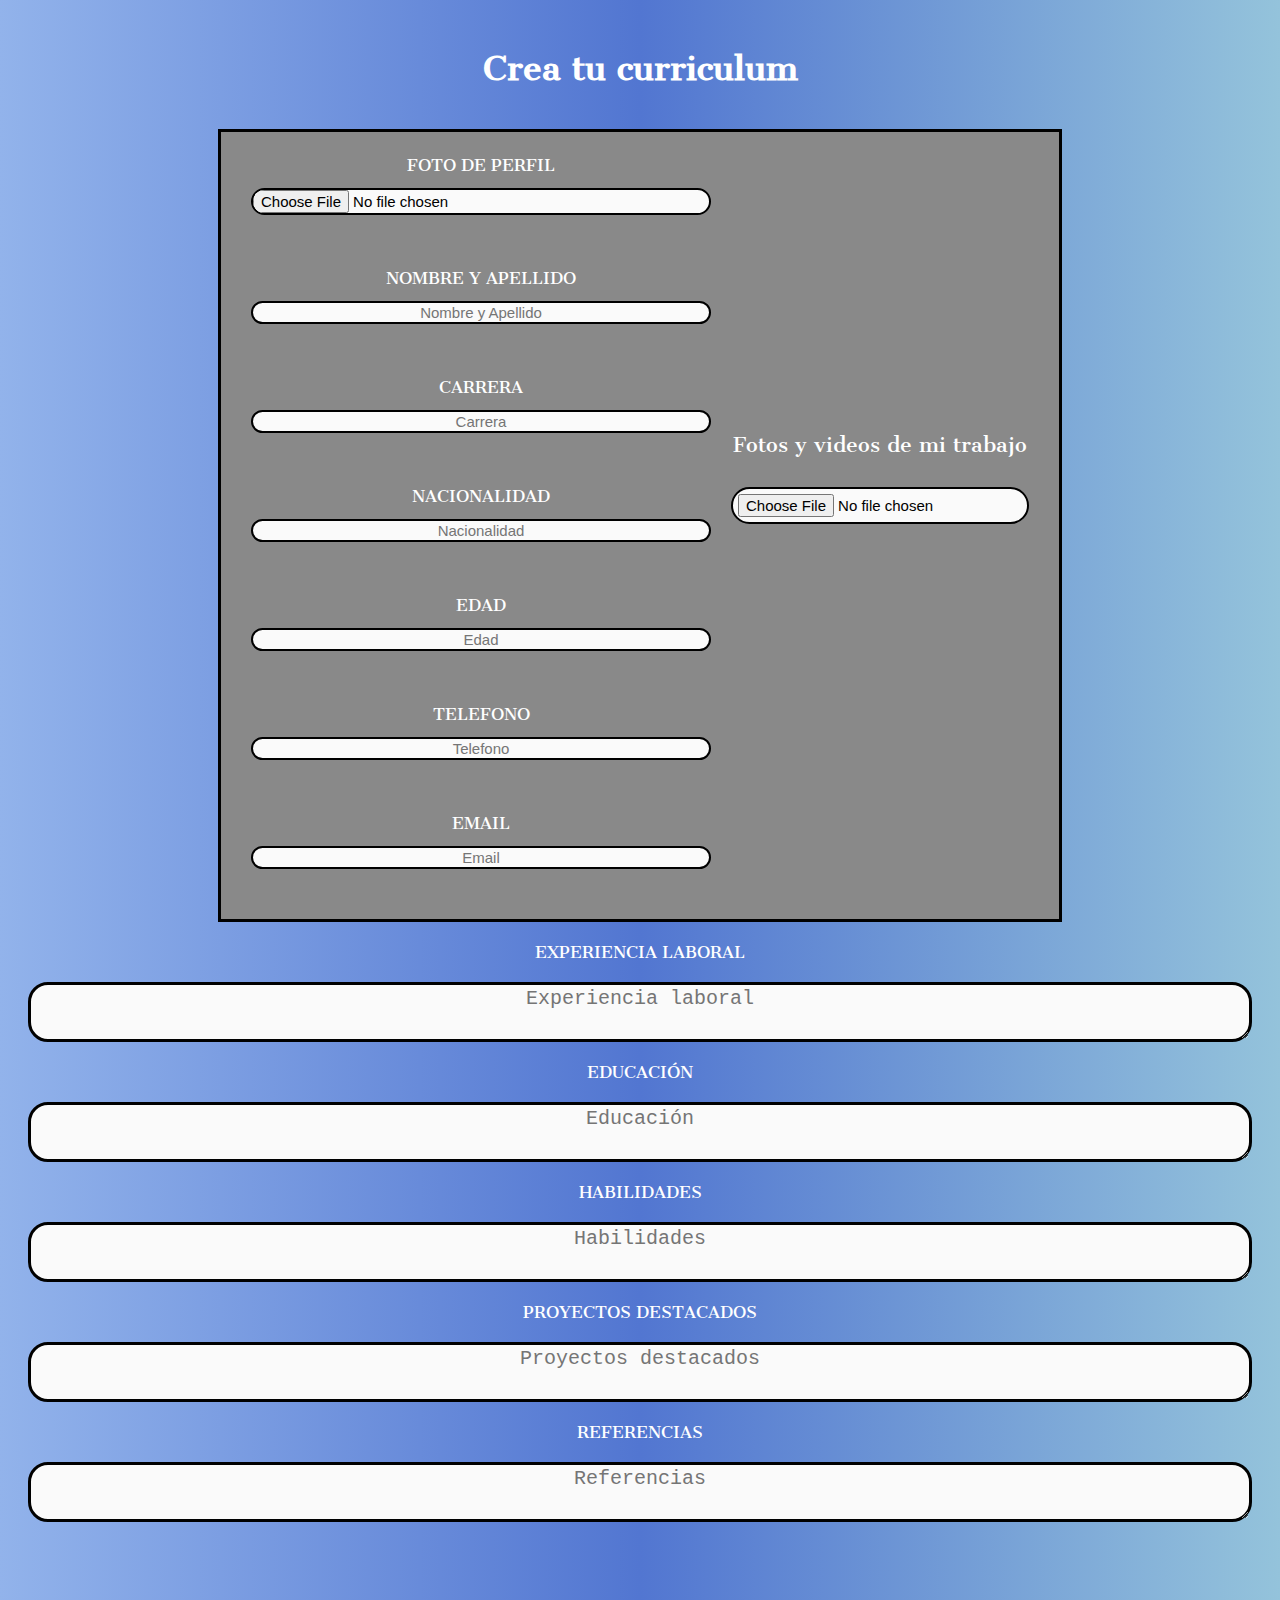
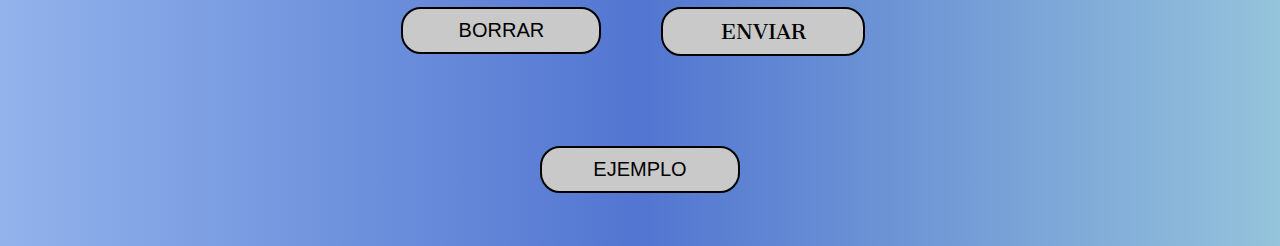
<file: index.html>
<!DOCTYPE html>
<html lang="es">
<head>
    <meta charset="UTF-8">
    <meta name="viewport" content="width=device-width, initial-scale=1.0">
    <link rel="stylesheet" href="styloform.css">
    
    <title>Curriculum</title>
</head>
<body>

<!-- Titulo con animación -->
 <h1>Crea tu curriculum</h1>

 <!-- se crea el formulario -->
    <form action="">
<!-- se crea la parte donde el usuario pueda escribir sus datos personales -->
        <section class="datos">
            <div class="perfiles">

                <!-- se agregan los imputs con labels para que el usuario pueda saber que poner -->

                 <!-- foto perfil -->
                <label for="ft">FOTO DE PERFIL</label>
                <input type="file" placeholder="FOTO PERFIL" id="ft" name="ft" required><br>
                <br>
                <!-- nombre y apellido -->
                <label for="Nom">NOMBRE Y APELLIDO</label>
                <input type="text" placeholder="Nombre y Apellido" id="Nom" name="Nom" required><br>
                <br>

                <!-- carrera -->
                <label for="car">CARRERA</label>
                <input type="text" placeholder="Carrera" id="car" name="car" required><br>
                <br>

                <!-- nacionalidad -->
                <label for="nacio">NACIONALIDAD</label>
                <input type="text" placeholder="Nacionalidad" id="nacio" name="nacio" required><br>
                <br>

                <!-- edad -->
                <label for="ed">EDAD</label>
                <input type="text" placeholder="Edad" id="ed" name="ed" required><br>
                <br>

                <!-- telefono -->
                <label for="telf">TELEFONO</label>
                <input type="tel" placeholder="Telefono" id="telf" name="telf" required><br>
                <br>

                <!-- email -->
                <label for="em">EMAIL</label>
                <input type="email" placeholder="Email" id="em" name="em" required>
                <br>
            </div>
            <!-- fotos y videos -->
              <div class="fotos">
                <label for="im">Fotos y videos de mi trabajo</label>
                 <input type="file" placeholder="Su imagen o video" id="im" name="im">
              </div>
        </section>

<!-- se crea la parte donde el usuario pueda escribir sus datos laborales para su curriculum -->
        <section class="informa">
            <div class="dat">

                <!-- experiencia laboral -->
                <label for="experien">EXPERIENCIA LABORAL</label>
                <textarea type="text" placeholder="Experiencia laboral" id="experien" name="experien" cols="auto" rows="auto" required></textarea><br>
                <br>

                <!-- educación -->
                <label for="educac">EDUCACIÓN</label>
                <textarea type="text" placeholder="Educación" id="educac" name="educac" cols="auto" rows="auto" required></textarea><br>
                <br>

                <!-- habilidades -->
                <label for="habilid">HABILIDADES</label>
                <textarea type="text" id="habilid" placeholder="Habilidades" name="habilid" required cols="auto" rows="auto"></textarea><br>
                <br>

                <!-- proyectos -->
                <label for="proyect">PROYECTOS DESTACADOS</label>
                <textarea type="text" placeholder="Proyectos destacados" id="proyect" name="proyect" cols="auto" rows="auto" required></textarea><br>
                <br>

                <!-- referencias -->
                <label for="referen">REFERENCIAS</label>
                <textarea type="text" placeholder="Referencias" id="referen" name="referen" cols="auto" rows="auto" required></textarea><br>
            </div>
        </section>

        <!-- se crean los botones de envio y borrar pomr si lo quiere hacer de vuelta -->
        <section class="botonsitos2">
            <div class="bot1">
              <button type="reset" name="reset" id="reset">BORRAR</button>
            </div>
            <div class="bot2">
                <a href="agrade.html">ENVIAR</button></a>
            </div>
         </section>
    </form>
    <!-- se cierra el formulario -->

 <!-- se crea el boton para ir al curriculum de ejemplo -->   
<section class="ejemplo">
    <div class="ejem">
        <a href="curriculum.html"><button>EJEMPLO</button></a>
    </div>
</section>

<!-- js para que el textarea se pueda ir expandiendo a medida que el usuario escriba -->
    <script>
        document.querySelectorAll('textarea').forEach(textarea => {
            textarea.addEventListener('input', () => {
                textarea.style.height = 'auto';  // Restablece la altura
                textarea.style.height = `${textarea.scrollHeight}px`;  // Ajusta a la altura del contenido
            });
        });
        </script>
</body>
</html>
</file>
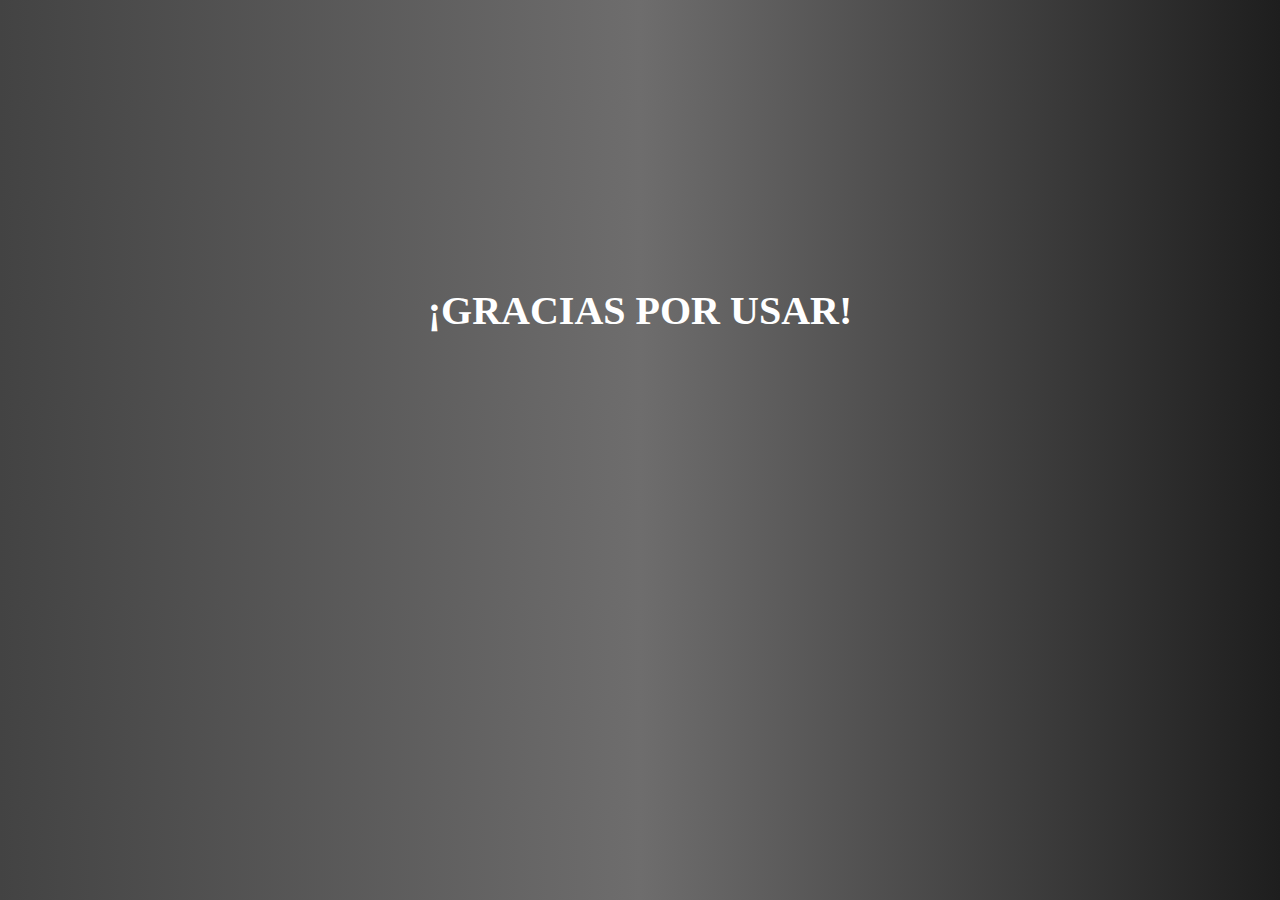
<file: agrade.html>
<!-- paguina de agradecimiento -->

<!DOCTYPE html>
<html lang="es">
<head>
    <meta charset="UTF-8">
    <meta name="viewport" content="width=device-width, initial-scale=1.0">
    <link rel="stylesheet" href="agrade.css">
    <title>Curriculum</title>
</head>
<!-- se crea el titulo -->
<body>
    <H1>¡GRACIAS POR USAR!</H1>
</body>
</html>
</file>
<file: styloform.css>
/* Stilo para el formulario */

/* se llama a una fuente */
@import url('https://fonts.googleapis.com/css2?family=Abril+Fatface&family=Cantata+One&family=Montserrat:ital,wght@0,100..900;1,100..900&family=Poltawski+Nowy:ital,wght@0,400..700;1,400..700&display=swap');

/* se ajusta el titulo junto a una animación */
h1{
    color: white;
    margin: 40px;
    animation: zoomIn 1.5s ease-out;
}

@keyframes zoomIn {
    0% {
        transform: scale(0.5);
        opacity: 0;
    }
    100% {
        transform: scale(1);
        opacity: 1;
    }
}

/* se ajusta el cuerpo de la pagina y se le establece colores */
body {
    font-family: "Cantata One", serif;
    justify-content: center;
    display: flex;
    align-items: center;
    flex-wrap: wrap;
    background: linear-gradient(to right, #92b3eb, #5276d1, #94c3db);
}

/* se comienza a diseñar el formulario junto a sus colores y diseños de cajas */
.datos {
    font-family: "Cantata One", serif;
    display: flex;
    flex-wrap: wrap;
        background-color: rgb(137, 137, 137);
        justify-content: center;
        text-align: center;
    padding: 20px;
    margin: 0px 210px;
    border: solid 3px rgb(0, 0, 0);
}

/* datos del usuario */
.perfiles {
    flex: 2; 
    display: flex;
    flex-direction: column;
    gap: 0px;
}

.perfiles label{
    margin: 3px;
    color: white;
width: auto;
height: auto;
    text-align: center;
}

input::placeholder{
    text-align: center;
}

.fotos {
    flex: 1; 
    display: flex;
    flex-direction: column;
    align-items: center;
    gap: 10px;
    width: auto;
    text-align: center;
    margin-top: 280px; 
}

.fotos label {
    color: white;
    font-size: 20px;
    margin-bottom: 10px;
}

.fotos input[type="file"] {
width: auto;
    height: auto;
    padding: 5px;
    cursor: pointer;
}

.datos input{
    background-color: rgb(250, 250, 250);
    display: flex;
    font-size: 15px;
    border: solid 2px rgb(0, 0, 0);
    border-radius:20px;
    width: auto;
    margin: 10px;
    height: auto;
}


/* se le da datalles a la parte del formulario de los datos laborales */
.informa {
    font-family: "Cantata One", serif;
    display: flex;
    justify-content: center;
    flex-wrap: wrap;
    padding: 10px;
    width: auto;
    height: auto;
}

.dat label{
    display: flex;
 color: white;
 margin: 10px;
 text-align: center;
}

.dat{
    display: flex;
    flex-wrap: wrap;
    justify-content: center;
    width: 100%;
}

.dat textarea{
    
    background-color: rgb(250, 250, 250);
    font-size: 20px;
    border: solid 3px rgb(0, 0, 0);
    border-radius: 20px;
    width: 100%;  
    margin: 10px;
    height: auto;  
    min-height: 50px;  
    resize: vertical;  
    }

    textarea::placeholder {
        text-align: center;
    }
/* se termina de diseñar el dformulario*/
    
/* se hacen los botones que forman parate del formulario */
    .botonsitos2{
        display: flex;
        justify-content: center;
        flex-wrap: wrap; 
        gap: 20px;
        margin: 25px;
        width: 95%; 
        text-decoration: none;
    }
    
    .botonsitos2 button{
        color: rgb(0, 0, 0);
        background-color: rgb(201, 201, 201);
        font-size: 20px;
        border-radius: 20px;
        border: solid 2px black;
        margin: 20px;
        padding: 10px;
        width: 200px;
        flex-grow: 1;
        max-width: 300px; 
    }

    .botonsitos2 a{
        justify-content: center;
        display: flex;
        color: rgb(0, 0, 0);
        background-color: rgb(201, 201, 201);
        font-size: 20px;
        border-radius: 20px;
        border: solid 2px black;
        margin: 20px;
        padding: 10px 0px;
        width: 200px;
        flex-grow: 1;
        max-width: 300px;
        transform: translateY(0px);
        text-decoration: none;
    }
   
    /* animación */
    .bot1{
        transition: transform 0.2s ease, text-shadow 0.2s ease;
    }
    
    .bot1:hover{
        transform: scale(1.1) translateX(0px);
    }
    
    .bot1 a:hover{
        box-shadow: 8px 8px 30px rgba(255, 255, 255, 0.4);
        background-color: black;
        color: white;
        border: solid 2px rgb(0, 108, 231);
    }

    /* animación */
    .bot2{
        transition: transform 0.2s ease, text-shadow 0.2s ease;
    }
    
    .bot2:hover{
        transform: scale(1.1) translateX(0px);
    }
    
    .bot2 a:hover{
        box-shadow: 8px 8px 30px rgba(255, 255, 255, 0.4);
        background-color: black;
        color: white;
        border: solid 2px rgb(0, 108, 231);
    }
/* se termina el diseño de los botones y sus animaciones */
    
    
/* se crea el boton para ir a el curriculum de ejemplo */    
.ejemplo{
    display: flex;
    justify-content: center; 
    flex-wrap: wrap; 
    gap: 20px; 
    margin: 25px;
    width: 100%; 
    text-decoration: none;
}

.ejemplo button{
    color: rgb(0, 0, 0);
    background-color: rgb(201, 201, 201);
    font-size: 20px;
    border-radius: 20px;
    border: solid 2px black;
    margin: 20px;
    padding: 10px;
    width: 200px; 
    flex-grow: 1;
    max-width: 300px;
}

/* animación */
.ejem{
     transition: transform 0.2s ease, text-shadow 0.2s ease;
    }
    
.ejem:hover{
    transform: scale(1.1) translateX(0px);
    }
    
.ejem button:hover{
     box-shadow: 8px 8px 30px rgba(255, 255, 255, 0.4);
     background-color: black;
    color: white;
     border: solid 2px rgb(0, 108, 231);
    }
</file>
<file: agrade.css>
/* se arma el estilo de la pagina de agradecimiento */

/* se ajusta con el background y flex-wrap el h1 */
body{
    display: flex;
    flex-wrap: wrap;
    justify-content: center;
    text-align: center;
    margin: 0;
    padding: 0;
    background: linear-gradient(to right, #434343, #6e6d6d, #1e1e1e);
}

/* se diseña y ajusta el h1 */
h1{
 display: flex;
transform: translateY(260px) translateX(0px);
color: white;
font-size: 40px;
}
</file>
